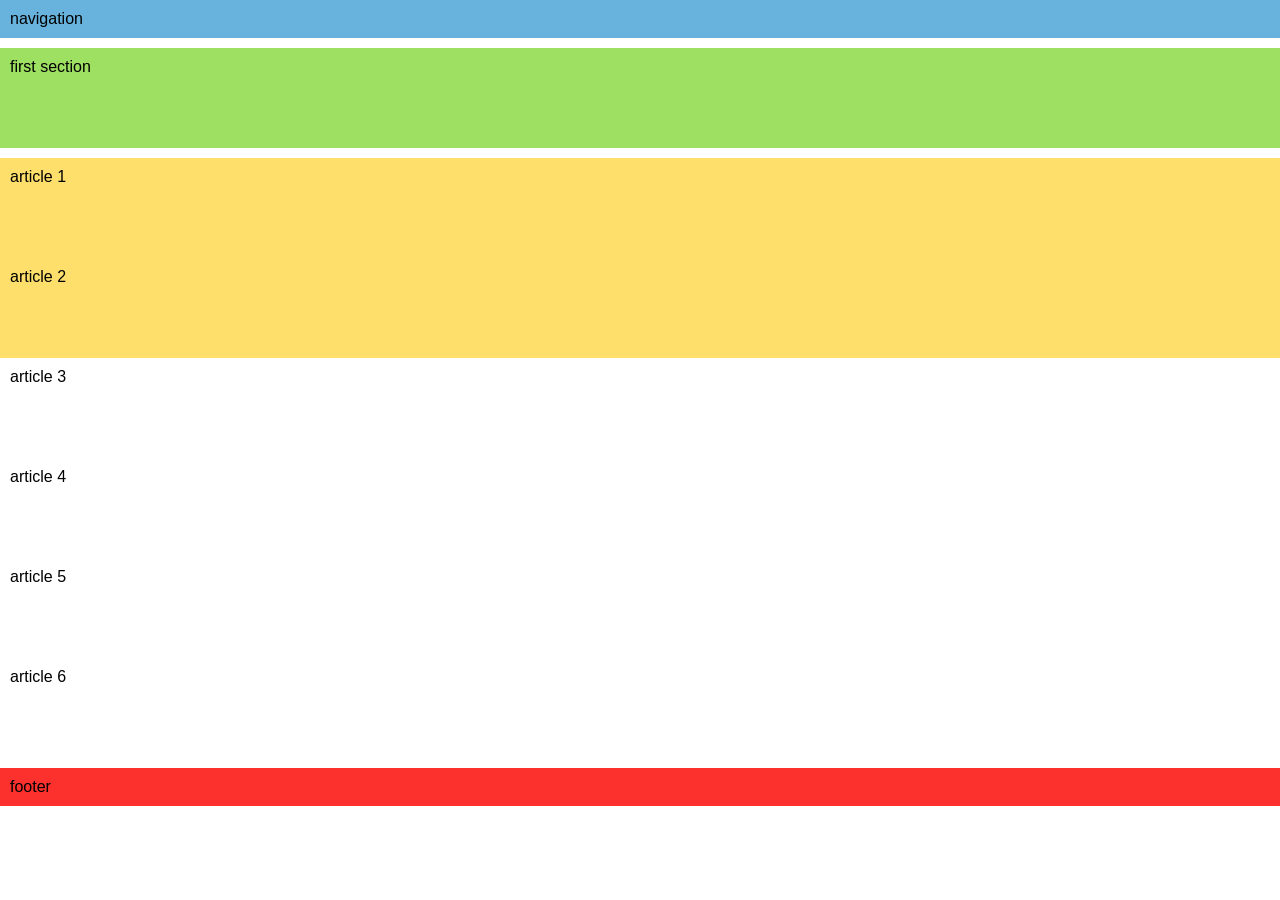
<file: webseminer/day03/task02/index.html>
<!DOCTYPE html>
<html lang="en">
<head>
    <meta charset="UTF-8">
    <meta name="viewport" content="width=device-width, initial-scale=1.0">
    <title>Responsive Design</title>
    <link rel="stylesheet" href="style.css">
</head>
<body>
    <header class="blue">
        <nav>navigation</nav>
    </header>
    <section class="green">first section</section>
    <section class="articles">
        <article class="yellow">article 1</article>
        <article class="yellow">article 2</article>
        <article class="purple">article 3</article>
        <article class="purple">article 4</article>
        <article class="pink">article 5</article>
        <article class="pink">article 6</article>
    </section>
    <footer class="red">footer</footer>
</body>
</html>
</file>
<file: webseminer/day03/task02/style.css>
* {
    box-sizing: border-box;
}

body {
    margin: 0;
    display: flex;
    flex-direction: column;
    gap: 10px;
    font-family: sans-serif;
}

header,
.green,
article,
footer {
    padding: 10px;
}

.green,
article {
    min-height: 100px;
}

.blue { background-color: #67B3DD; }
.green { background-color: #9EE062; }
.yellow { background-color: #FEDF6B; }
.red { background-color: #FC302D; }

@media (max-width: 767px) {
    .articles {
        display: flex;
        flex-direction: column;
        gap: 10px;
    }

    .articles article:nth-child(n+3) {
        display: none;
    }
}
</file>
